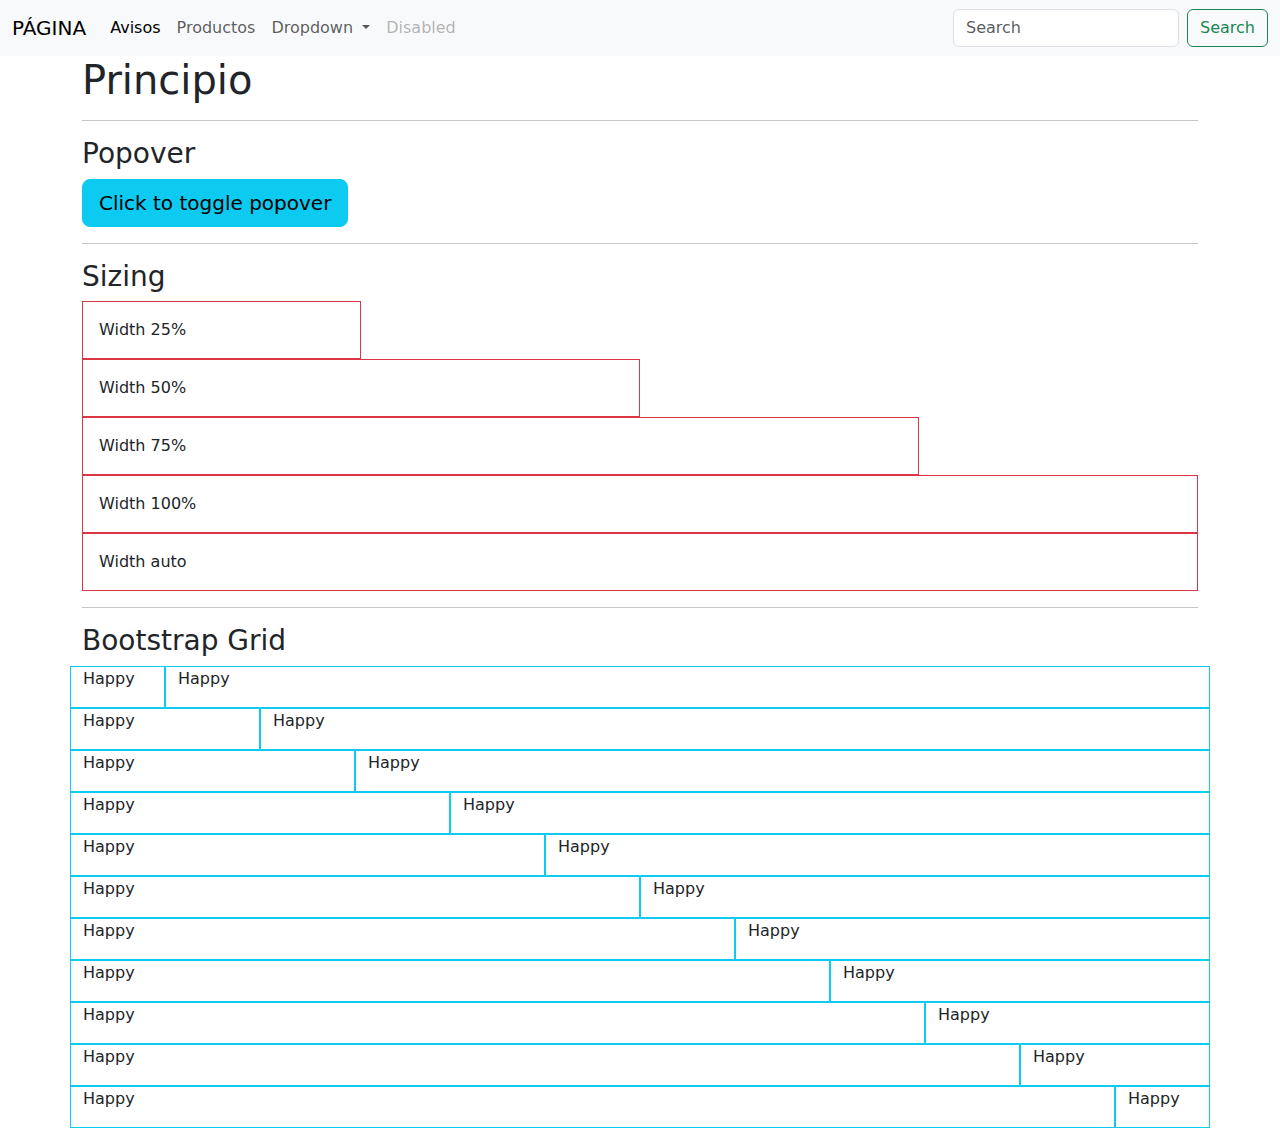
<file: semana 2/sesion 59/index.html>
<!DOCTYPE html>
<html lang="en">
  <head>
    <meta charset="UTF-8" />
    <meta name="viewport" content="width=device-width, initial-scale=1.0" />
    <title>Sesion 59</title>
    <link
      href="https://cdn.jsdelivr.net/npm/bootstrap@5.3.3/dist/css/bootstrap.min.css"
      rel="stylesheet"
      integrity="sha384-QWTKZyjpPEjISv5WaRU9OFeRpok6YctnYmDr5pNlyT2bRjXh0JMhjY6hW+ALEwIH"
      crossorigin="anonymous"
    />
  </head>
  <body>
    <nav class="navbar navbar-expand-lg bg-body-tertiary">
      <div class="container-fluid">
        <a class="navbar-brand" href="#">PÁGINA</a>
        <button
          class="navbar-toggler"
          type="button"
          data-bs-toggle="collapse"
          data-bs-target="#navbarSupportedContent"
          aria-controls="navbarSupportedContent"
          aria-expanded="false"
          aria-label="Toggle navigation"
        >
          <span class="navbar-toggler-icon"></span>
        </button>
        <div class="collapse navbar-collapse" id="navbarSupportedContent">
          <ul class="navbar-nav me-auto mb-2 mb-lg-0">
            <li class="nav-item">
              <a
                class="nav-link active"
                aria-current="page"
                href="./avisos.html"
                >Avisos</a
              >
            </li>
            <li class="nav-item">
              <a class="nav-link" href="./productos.html">Productos</a>
            </li>
            <li class="nav-item dropdown">
              <a
                class="nav-link dropdown-toggle"
                href="#"
                role="button"
                data-bs-toggle="dropdown"
                aria-expanded="false"
              >
                Dropdown
              </a>
              <ul class="dropdown-menu">
                <li><a class="dropdown-item" href="#">Action</a></li>
                <li><a class="dropdown-item" href="#">Another action</a></li>
                <li><hr class="dropdown-divider" /></li>
                <li>
                  <a class="dropdown-item" href="#">Something else here</a>
                </li>
              </ul>
            </li>
            <li class="nav-item">
              <a class="nav-link disabled" aria-disabled="true">Disabled</a>
            </li>
          </ul>
          <form class="d-flex" role="search">
            <input
              class="form-control me-2"
              type="search"
              placeholder="Search"
              aria-label="Search"
            />
            <button class="btn btn-outline-success" type="submit">
              Search
            </button>
          </form>
        </div>
      </div>
    </nav>
    <main class="container">
      <h1>Principio</h1>

      <hr />
      <h3>Popover</h3>
      <button
        type="button"
        class="btn btn-lg btn-info"
        data-bs-toggle="popover"
        data-bs-title="Saltamontes"
        data-bs-content="Algunos los confunden con los grillos, pero los saltamontes conforman un grupo de insectos diferentes. Pertenecen a la clase insecta, al orden orthoptera y al suborden caelifera. "
      >
        Click to toggle popover
      </button>

      <hr />

      <h3>Sizing</h3>
      <div class="w-25 p-3 border border-danger">Width 25%</div>
      <div class="w-50 p-3 border border-danger">Width 50%</div>
      <div class="w-75 p-3 border border-danger">Width 75%</div>
      <div class="w-100 p-3 border border-danger">Width 100%</div>
      <div class="w-auto p-3 border border-danger">Width auto</div>

      <hr />
      <h3>Bootstrap Grid</h3>

      <div class="row">
        <div class="border border-info col-1">
          <p>Happy</p>
        </div>
        <div class="border border-info col-11">
          <p>Happy</p>
        </div>
        <div class="border border-info col-2">
          <p>Happy</p>
        </div>
        <div class="border border-info col-10">
          <p>Happy</p>
        </div>
        <div class="border border-info col-3">
          <p>Happy</p>
        </div>
        <div class="border border-info col-9">
          <p>Happy</p>
        </div>
        <div class="border border-info col-4">
          <p>Happy</p>
        </div>
        <div class="border border-info col-8">
          <p>Happy</p>
        </div>
        <div class="border border-info col-5">
          <p>Happy</p>
        </div>
        <div class="border border-info col-7">
          <p>Happy</p>
        </div>
        <div class="border border-info col-6">
          <p>Happy</p>
        </div>
        <div class="border border-info col-6">
          <p>Happy</p>
        </div>
        <div class="border border-info col-7">
          <p>Happy</p>
        </div>
        <div class="border border-info col-5">
          <p>Happy</p>
        </div>
        <div class="border border-info col-8">
          <p>Happy</p>
        </div>
        <div class="border border-info col-4">
          <p>Happy</p>
        </div>
        <div class="border border-info col-9">
          <p>Happy</p>
        </div>
        <div class="border border-info col-3">
          <p>Happy</p>
        </div>
        <div class="border border-info col-10">
          <p>Happy</p>
        </div>
        <div class="border border-info col-2">
          <p>Happy</p>
        </div>
        <div class="border border-info col-11">
          <p>Happy</p>
        </div>
        <div class="border border-info col-1">
          <p>Happy</p>
        </div>
      </div>
    </main>

    <script
      src="https://cdn.jsdelivr.net/npm/bootstrap@5.3.3/dist/js/bootstrap.bundle.min.js"
      integrity="sha384-YvpcrYf0tY3lHB60NNkmXc5s9fDVZLESaAA55NDzOxhy9GkcIdslK1eN7N6jIeHz"
      crossorigin="anonymous"
    ></script>
    <script src="./assets/js/script.js" type="module"></script>
  </body>
</html>
</file>
